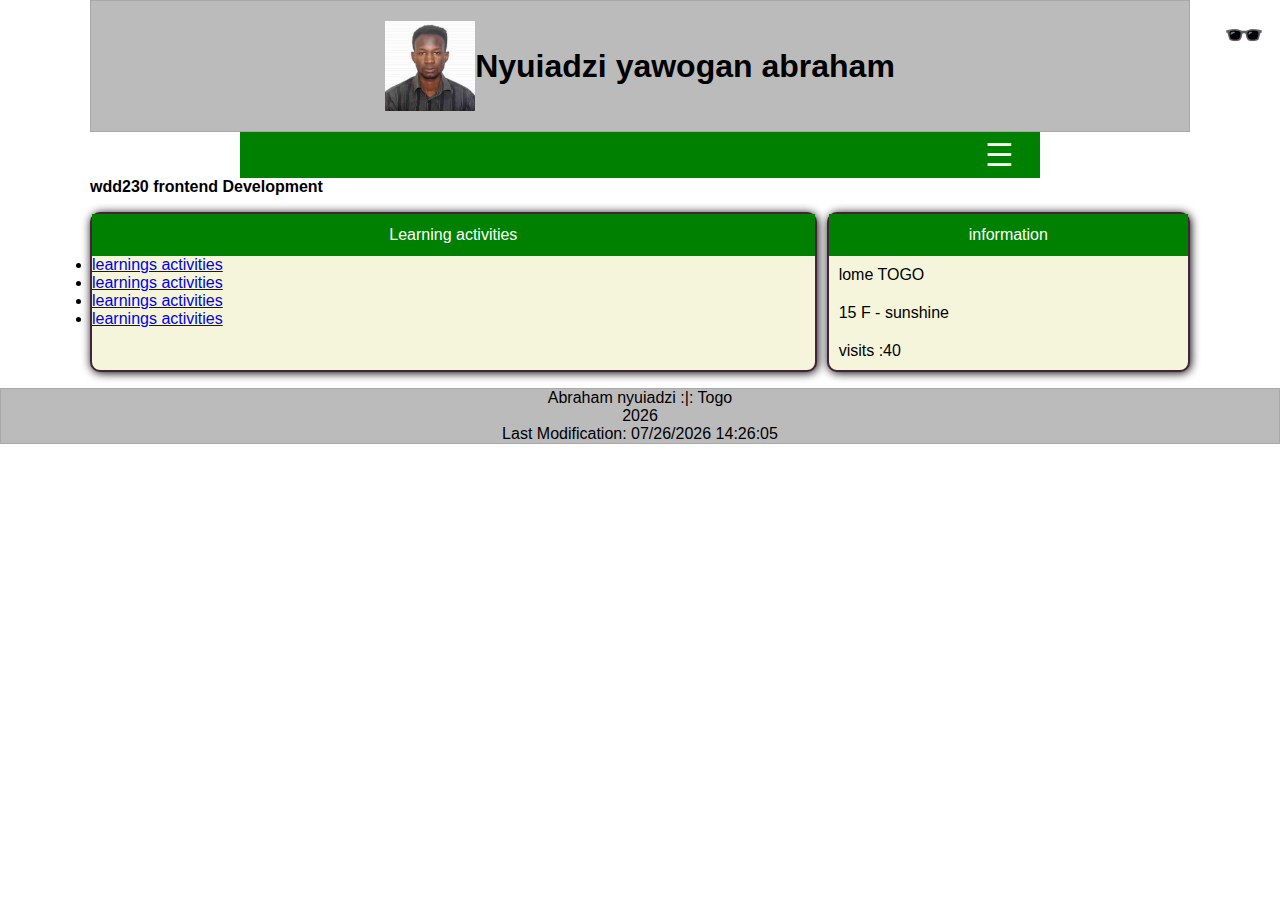
<file: week1/index.html>
<!DOCTYPE html>
<html lang="en">
<head>
    <meta charset="UTF-8">
    <meta name="viewport" content="width=device-width, initial-scale=1.0">
    <title>yawogan abraham nyuiadzi -wdd230 -web frontend Development</title>
    <meta name ="description" content =" yawogan abraham nyuiadzi-wdd230-web frontend Development ">
    <meta name ="author" content="yawogan abraham nyuiadzi">

    <link  href ="styles/base.css" rel ="stylesheet">
    <link  href ="styles/larger.css" rel ="stylesheet">

    <link href >
    <link href >
    <link href >
</head>
<body>
    <header>

        <img src="images/abraham.jpg" alt =" photo" width =" 90" height="90">
        <h1> Nyuiadzi yawogan abraham</h1>
        <div id="mode">
            🕶️
        </div>

    </header>
 
    <nav >
      

        <button  id = "mybutton">&#9776;</button>
        <ul class ="menulinks" >
            <li><a class=" active" href="#">home</a></li>
            <li><a href="#">chamber</a></li>
            <li><a href="#">site plan</a></li>
            <li><a href="#">home</a></li>
        </ul>
    </nav>
    <main >

       <h2> wdd230 frontend Development </h2>
        <div class ="parent">
        <section>
         <span> Learning activities</span>
            <ul>
                <li><a href="#">learnings activities</a></li>
                <li><a href="#">learnings activities</a></li>
                <li><a href="#">learnings activities</a></li>
                <li><a href="#">learnings activities</a></li>
            </ul>
        </section>
        <section> 
            <span>information</span>
            <p>lome TOGO</p>
            <P> 15 F - sunshine</P>
            <p> visits :40</p>
        </section>
    </div>
    </main>
       <footer>  Abraham nyuiadzi :|: Togo 
        <p><span id="year">year : </span></p>
        <p id="lastModified"></p>
        </footer>
     <script src ="scripts/getDates.js"></script>
</body>
</html>
</file>
<file: week1/styles/base.css>
h2{
    font-size :1rem;
}
nav{
    background-color: green;
   

}
nav ul{
    list-style-type: none;
}
nav a{
    display: block;
    color:#fff;
    text-align:center;
    padding: .5rem;
    text-decoration: none;
}
nav a:hover{
    background-color : rgba(255,255,255,0.2);
}
 nav .active{
    background-color: rgba(0,0,0,0.2);
 }

#mybutton{
    font-size: 2rem;
    background : none;
    border :none ;
    color :#fff;
    cursor :pointer;
    width : 100%;
    text-align : right;
    padding : .25rem 2vw;
}
ul.menulinks li a {
   
    display :block ;
    padding: .75rem 2vw;
    text-decoration : none ;
}

ul.menulinks{
  display:none;
}

ul.menulinks.open{
    display:block;
}









.parent section {
    border: 2px solid rgb(68, 34, 57);
    background-color:beige;
    border-radius:10px;
    margin :1rem 0;
}
 .parent span{
    background-color: green;
    color:#fff;
    display:block;
    text-align: center;
    padding: .75rem 0;
 }
 .parent p{
    padding:10px;

 }


 #mode {
	position: absolute;
	top: 1rem;
	right: 1rem;
	font-size: 3rem;
	cursor: pointer;
	font-size: 2rem;
}
</file>
<file: week1/styles/larger.css>
@media only  screen  and (min-width: 38rem){

.parent {
    display:grid;
    grid-template-columns: 2fr 1fr;
    column-gap :10px;


    }
    .parent section{
        box-shadow: 1px 1px  10px black;
    }
    
}


 *{
	margin: 0;
	padding:0;
	box-sizing: border-box;
}

body {
	font-family: "Sansita", sans-serif;
}

/* mobile **************************/
header {
	background-color: #bbb;
	display: flex;
	align-items: center;
	justify-content: center;
	padding: 20px;
	
	border: 1px solid rgba(0, 0, 0, 0.1);
}

header,
main {
	max-width: 1100px;
	margin: 0 auto;
}

h1 {
	font-size: 2rem;
}

nav {
	background-color: green;
	margin: 0 auto;
	max-width: 800px;
}
nav ul {
	list-style-type: none;
}
nav a {
	display: block;
	color: #fff;
	text-align: center;
	padding: 1rem;
	text-decoration: none;
}

nav a:hover {
	border: 1px solid #fff;
}

.active {
   color : yellow;
}

/* Larger Views ******************************/
@media (min-width: 640px) {
	nav ul {
		display: flex;
	}
	nav ul li {
		flex: 1 1 100%;
	}
}
footer{
    text-align: center;
    border: 1px solid rgba(0, 0, 0, 0.1);
	background-color: #bbb;
   

}
</file>
